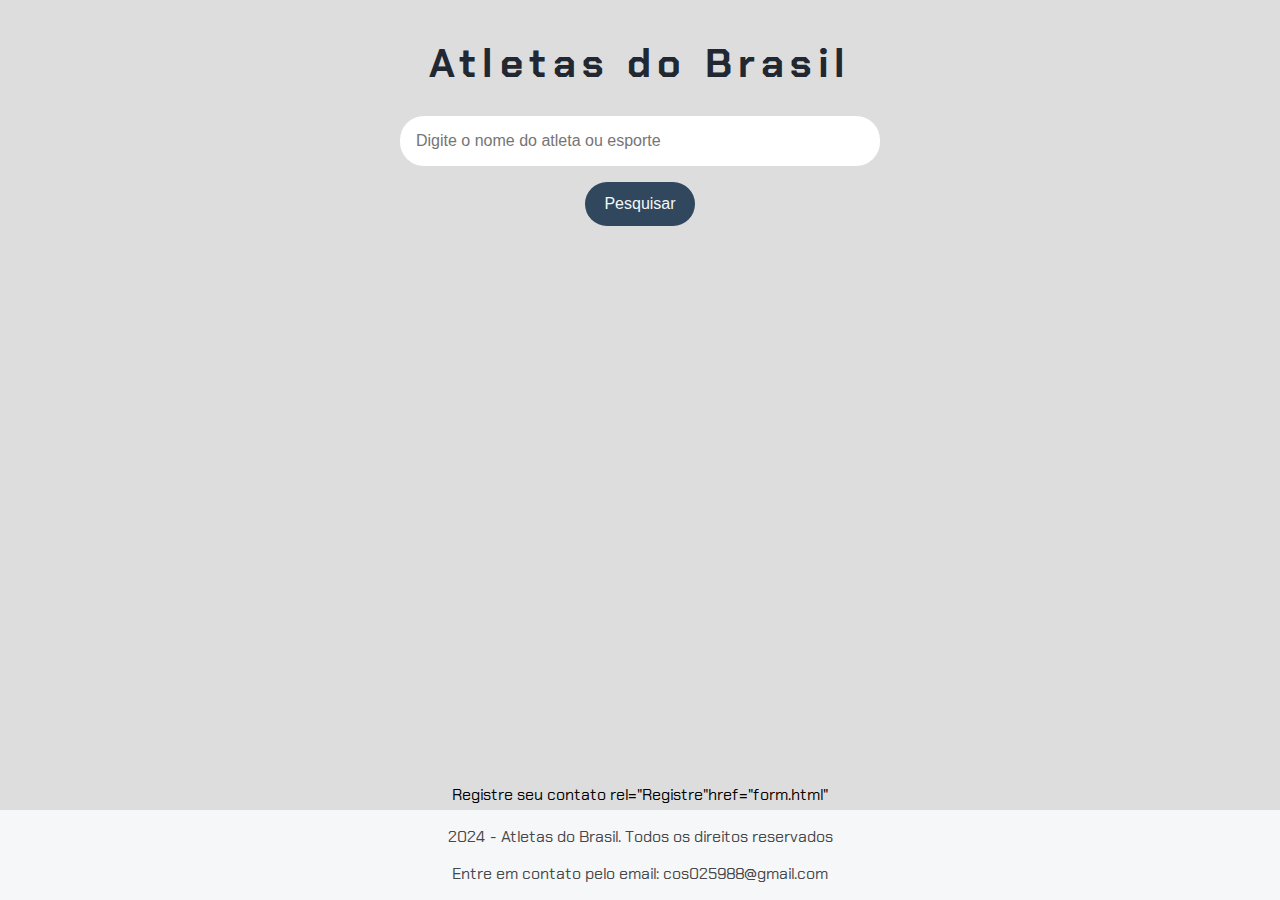
<file: index.html>
<!DOCTYPE html>
<html lang="pt-br">

<head>
    <meta charset="UTF-8">
    <meta name="viewport" content="width=device-width, initial-scale=1.0">
    <!-- style.css define os elemento:valor da aparencia da página.
    -->
    <link rel="stylesheet" href="css/style.css">
    <title>Olimpíadas</title>
</head>

<body>
    <header>
        <h1>Atletas do Brasil</h1>
    </header>
    <main>
        <section>
        <!--  Definido um id como resultados-pesquisa e campo-pesquisa no HTML para ser usado no JS.
        -->
            <input type="text" placeholder="Digite o nome do atleta ou esporte" id="campo-pesquisa">
            <button onclick="pesquisar()">Pesquisar</button>
        </section>
        <section class="resultados-pesquisa" id="resultados-pesquisa">
        </section>
        <section>
            <p>Registre seu contato rel="Registre"href="form.html"</p>
            <a href="form.html">Registre-sea</a>
        </section>
    </main>
    <footer>
        <p>2024 - Atletas do Brasil. Todos os direitos reservados</p>
        <p>Entre em contato pelo email: cos025988@gmail.com</p>
    </footer>
    <!-- Deve ser definido as TAGS em JS no final da página para evitar que erros impeção sua visualização
    -->
    <script src="dados.js"></script>
    <script src="app.js"></script>
</body>

</html>
</file>
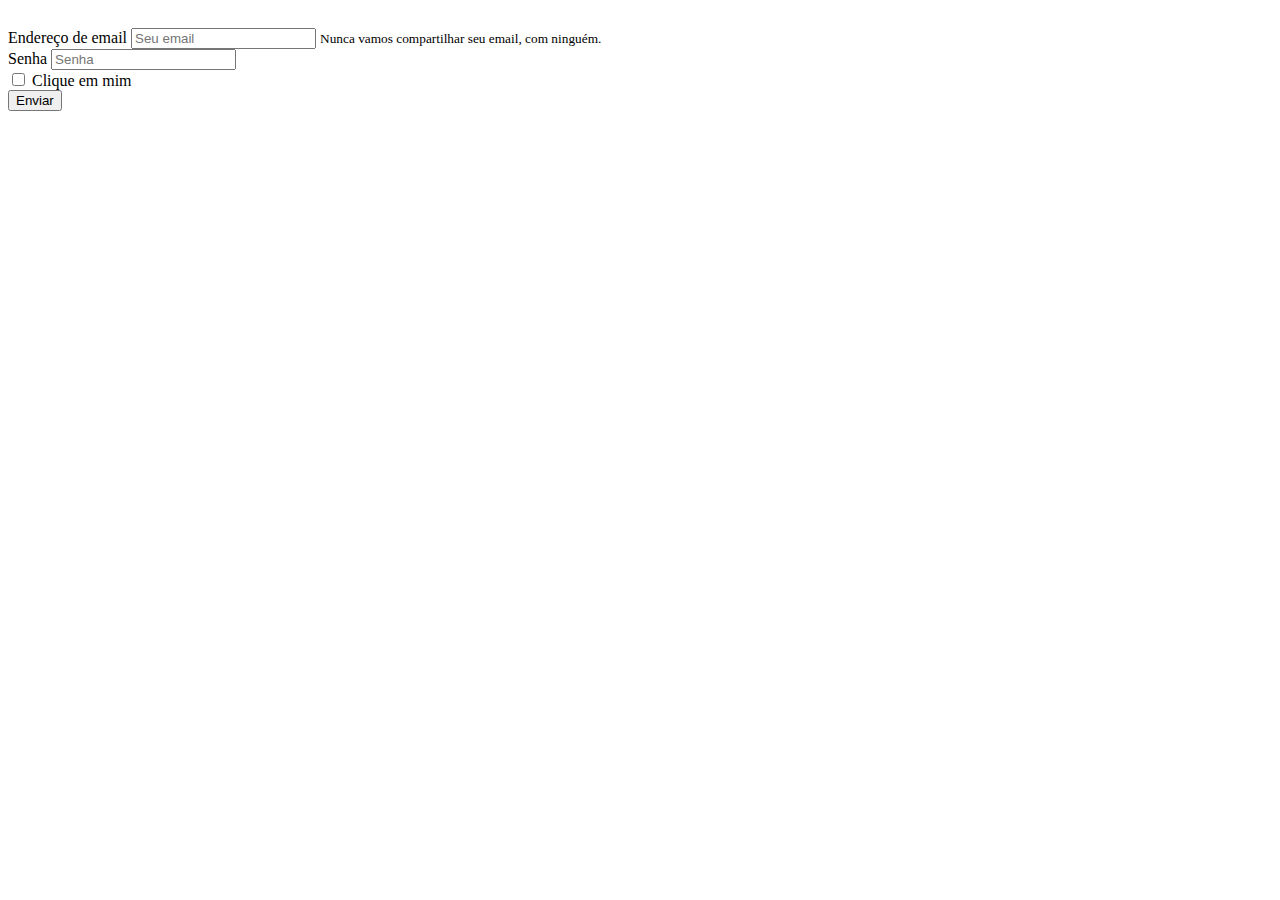
<file: form.html>
<!DOCTYPE html>
<html>
<head>
  <title>Formulários - Netlify</title>
  <link rel="stylesheet" href="https://stackpath.bootstrapcdn.com/bootstrap/4.1.3/css/bootstrap.min.css" integrity="sha384-MCw98/SFnGE8fJT3GXwEOngsV7Zt27NXFoaoApmYm81iuXoPkFOJwJ8ERdknLPMO" crossorigin="anonymous">
  <style>
    body {
      padding-top: 20px;
    }
  </style>
</head>
<body>
  <div class="container">
    <div class="row">
      <div class="col-12">
        <form name="formulario-login" method="POST" action="#" data-netlify="true">
          <div class="form-group">
            <label for="exampleInputEmail1">Endereço de email</label>
            <input name= "email" type="email" class="form-control" id="exampleInputEmail1" aria-describedby="emailHelp" placeholder="Seu email">
            <small id="emailHelp" class="form-text text-muted">Nunca vamos compartilhar seu email, com ninguém.</small>
          </div>
          <div class="form-group">
            <label for="exampleInputPassword1">Senha</label>
            <input name= "senha" type="password" class="form-control" id="exampleInputPassword1" placeholder="Senha">
          </div>
          <div class="form-group form-check">
            <input name= "termos" type="checkbox" class="form-check-input" id="exampleCheck1">
            <label class="form-check-label" for="exampleCheck1">Clique em mim</label>
          </div>
          <button type="submit" class="btn btn-primary">Enviar</button>
        </form>
      </div>
    </div>
  </div>

  <script src="https://code.jquery.com/jquery-3.3.1.slim.min.js" integrity="sha384-q8i/X+965DzO0rT7abK41JStQIAqVgRVzpbzo5smXKp4YfRvH+8abtTE1Pi6jizo" crossorigin="anonymous"></script>
  <script src="https://cdnjs.cloudflare.com/ajax/libs/popper.js/1.14.3/umd/popper.min.js" integrity="sha384-ZMP7rVo3mIykV+2+9J3UJ46jBk0WLaUAdn689aCwoqbBJiSnjAK/l8WvCWPIPm49" crossorigin="anonymous"></script>
  <script src="https://stackpath.bootstrapcdn.com/bootstrap/4.1.3/js/bootstrap.min.js" integrity="sha384-ChfqqxuZUCnJSK3+MXmPNIyE6ZbWh2IMqE241rYiqJxyMiZ6OW/JmZQ5stwEULTy" crossorigin="anonymous"></script>
</body>
</html>
</file>
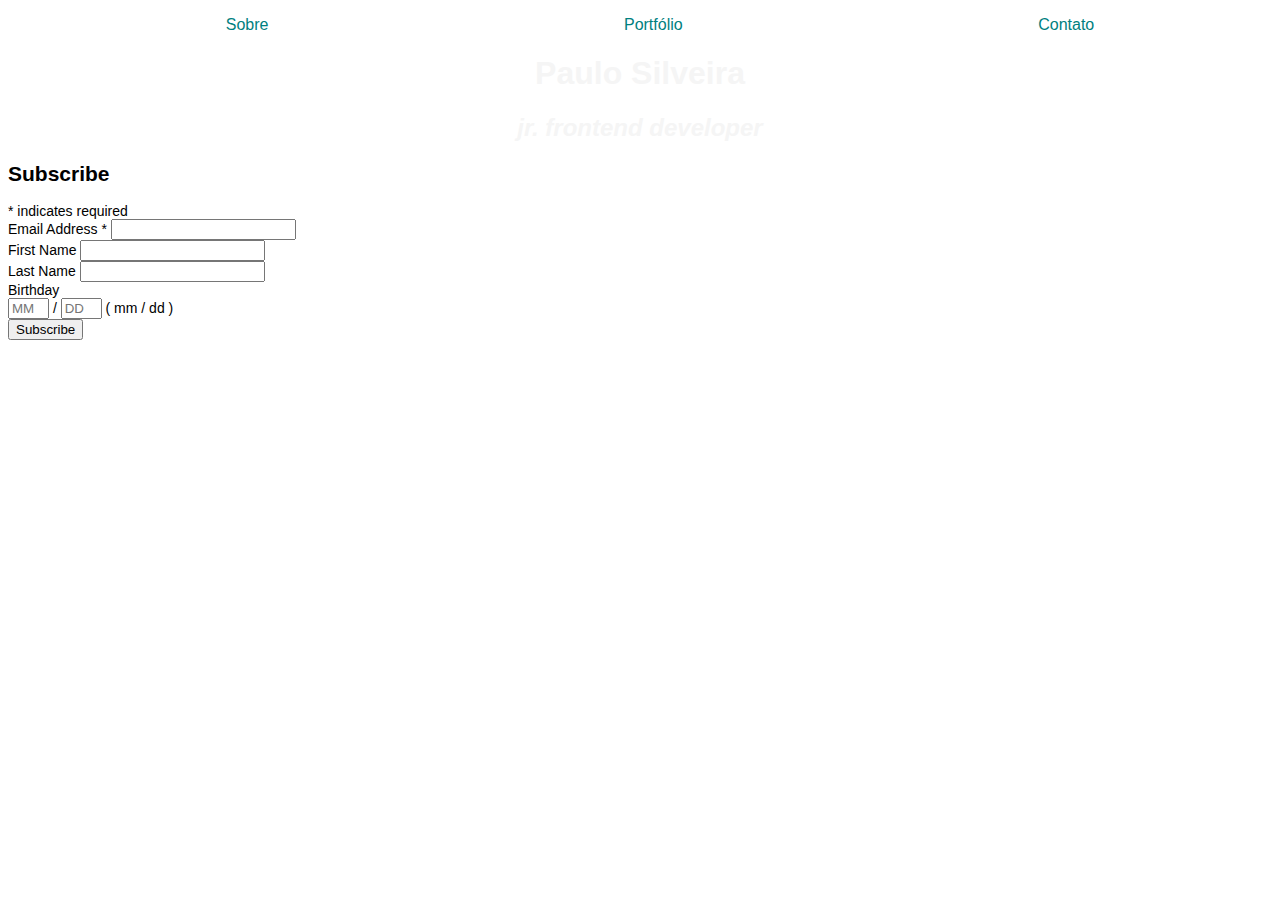
<file: index1.html>
<!DOCTYPE html>
<html lang="en">
<head>
  <meta charset="UTF-8">
  <title>Paulo Silveira</title>
  <link rel="stylesheet" href="css/estilos1.css">
</head>
<body>
  <header>
		<nav class="menu">
			<ul>
				<li><a href="#">Sobre</a></li>
				<li><a href="#">Portfólio</a></li>
				<li><a href="#">Contato</a></li>
			</ul>
		</nav>
		<h1 class="site-title">Paulo Silveira</h1>
		<h2 class="site-subtitle">jr. frontend developer</h2>
  </header>
	
<!-- Begin Mailchimp Signup Form -->
<link href="//cdn-images.mailchimp.com/embedcode/classic-10_7.css" rel="stylesheet" type="text/css">
<style type="text/css">
	#mc_embed_signup{background:#fff; clear:left; font:14px Helvetica,Arial,sans-serif; }
	/* Add your own Mailchimp form style overrides in your site stylesheet or in this style block.
	   We recommend moving this block and the preceding CSS link to the HEAD of your HTML file. */
</style>
<div id="mc_embed_signup">
<form action="https://rbits.us1.list-manage.com/subscribe/post?u=c4a349b50783137caea91cc3c&amp;id=2b509020fb" method="post" id="mc-embedded-subscribe-form" name="mc-embedded-subscribe-form" class="validate" target="_blank" novalidate>
    <div id="mc_embed_signup_scroll">
	<h2>Subscribe</h2>
<div class="indicates-required"><span class="asterisk">*</span> indicates required</div>
<div class="mc-field-group">
	<label for="mce-EMAIL">Email Address  <span class="asterisk">*</span>
</label>
	<input type="email" value="" name="EMAIL" class="required email" id="mce-EMAIL">
</div>
<div class="mc-field-group">
	<label for="mce-FNAME">First Name </label>
	<input type="text" value="" name="FNAME" class="" id="mce-FNAME">
</div>
<div class="mc-field-group">
	<label for="mce-LNAME">Last Name </label>
	<input type="text" value="" name="LNAME" class="" id="mce-LNAME">
</div>
<div class="mc-field-group size1of2">
	<label for="mce-BIRTHDAY-month">Birthday </label>
	<div class="datefield">
		<span class="subfield monthfield"><input class="birthday " type="text" pattern="[0-9]*" value="" placeholder="MM" size="2" maxlength="2" name="BIRTHDAY[month]" id="mce-BIRTHDAY-month"></span> / 
		<span class="subfield dayfield"><input class="birthday " type="text" pattern="[0-9]*" value="" placeholder="DD" size="2" maxlength="2" name="BIRTHDAY[day]" id="mce-BIRTHDAY-day"></span> 
		<span class="small-meta nowrap">( mm / dd )</span>
	</div>
</div>	<div id="mce-responses" class="clear">
		<div class="response" id="mce-error-response" style="display:none"></div>
		<div class="response" id="mce-success-response" style="display:none"></div>
	</div>    <!-- real people should not fill this in and expect good things - do not remove this or risk form bot signups-->
    <div style="position: absolute; left: -5000px;" aria-hidden="true"><input type="text" name="b_c4a349b50783137caea91cc3c_2b509020fb" tabindex="-1" value=""></div>
    <div class="clear"><input type="submit" value="Subscribe" name="subscribe" id="mc-embedded-subscribe" class="button"></div>
    </div>
</form>
</div>
<script type='text/javascript' src='//s3.amazonaws.com/downloads.mailchimp.com/js/mc-validate.js'></script><script type='text/javascript'>(function($) {window.fnames = new Array(); window.ftypes = new Array();fnames[0]='EMAIL';ftypes[0]='email';fnames[1]='FNAME';ftypes[1]='text';fnames[2]='LNAME';ftypes[2]='text';fnames[3]='ADDRESS';ftypes[3]='address';fnames[4]='PHONE';ftypes[4]='phone';fnames[5]='BIRTHDAY';ftypes[5]='birthday';}(jQuery));var $mcj = jQuery.noConflict(true);</script>
<!--End mc_embed_signup-->	
	
</body>
</html>
</file>
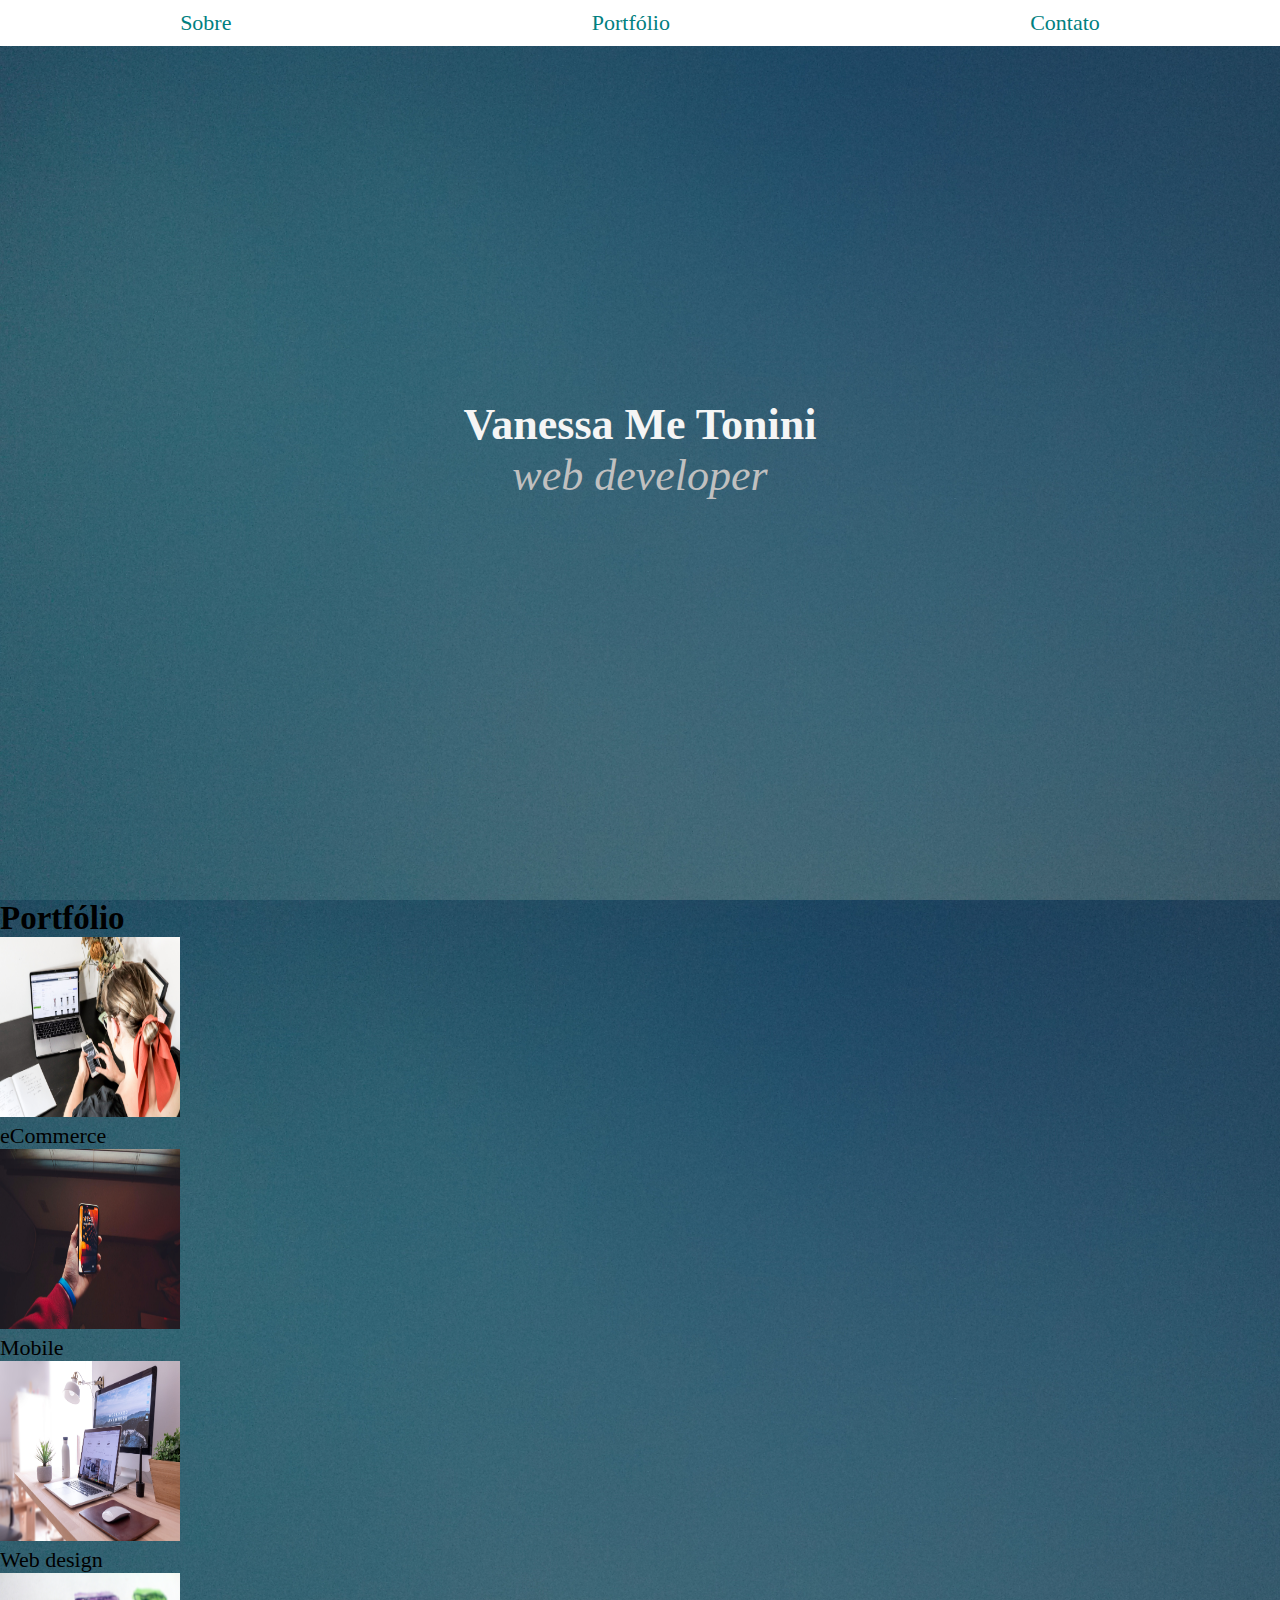
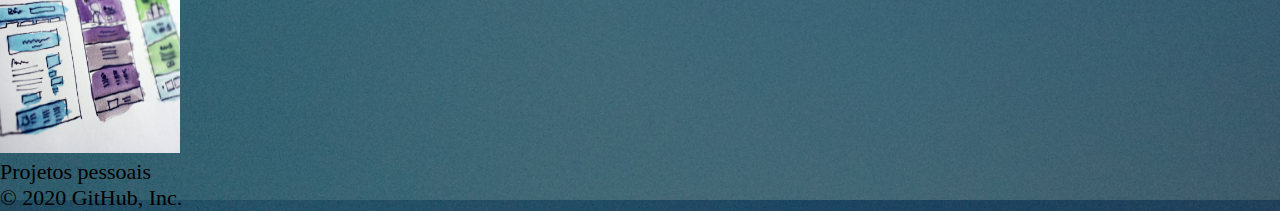
<file: index2.html>
<!DOCTYPE html>
<html lang="pt-br">
<head>
	<meta charset="UTF-8">
	<meta name="viewport" content="width=device-width, initial-scale=1.0">
	<title>Vanessa Me Tonini - web developer</title>
	<link rel="stylesheet" href="css/estilos2.css">
 
</head>
<body>
	<header>
		<nav class="menu">
			<ul>
				<li><a href="#">Sobre</a></li>
				<li><a href="#">Portfólio</a></li>
				<li><a href="#">Contato</a></li>
			</ul>
		</nav>
		<div>
			<h1 class="site-title">Vanessa Me Tonini</h1>
			<h2 class="site-subtitle">web developer</h2>
		</div>
	</header>
	<section>
		<h2>Portfólio</h2>
		<figure>
			<img class="img-portfolio" src="./img/ecommerce-creditos-s-o-c-i-a-l-c-u-t-unsplash.jpg" alt="eCommerce">
			<figcaption>eCommerce</figcaption>
		</figure>
		<figure>
			<img class="img-portfolio" src="./img/mobile-creditos-nate-grant-unsplash.jpg" alt=">Mobile">
			<figcaption>Mobile</figcaption>
		</figure>
		<figure>
			<img class="img-portfolio" src="./img/webdesign-creditos-domenico-loia-unsplash.jpg" alt="Web design">
			<figcaption>Web design</figcaption>
		</figure>
		<figure>
			<img class="img-portfolio" src="./img/projpessoais-creditos-hal-gatewood-unsplash.jpg" alt="Projetos pessoais">
			<figcaption>Projetos pessoais</figcaption>
		</figure>
	</section>
</body>
</html>
© 2020 GitHub, Inc.
</file>
<file: css/style.css>
/* Importa a fonte Chakra Petch do Google Fonts */
@import url('https://fonts.googleapis.com/css2?family=Chakra+Petch:ital,wght@0,300;0,400;0,500;0,600;0,700;1,300;1,400;1,500;1,600;1,700&display=swap');

/* Estiliza o corpo da página */
body {
    font-family: "Chakra Petch", sans-serif; /* Define a fonte padrão */
    background-color: #DDDDDD; /* Cor de fundo da página */
    display: flex; /* Usa Flexbox para layout */
    flex-direction: column; /* Alinha os itens na vertical */
    align-items: center; /* Centraliza os itens horizontalmente */
    justify-content: center; /* Centraliza os itens verticalmente */
    height: 100vh; /* Preenche a altura total da viewport */
    margin: 0; /* Remove a margem padrão */
    padding: 0; /* Remove o padding padrão */
}

/* Estiliza os títulos h1 */
h1 {
    font-size: 2.5rem; /* Tamanho da fonte */
    color: #222831; /* Cor do texto */
    text-align: center; /* Alinha o texto ao centro */
    letter-spacing: 0.4rem; /* Espaçamento entre letras */
}

/* Estiliza as seções da página */
section {
    display: flex; /* Usa Flexbox para layout */
    flex-direction: column; /* Alinha os itens na vertical */
    align-items: center; /* Centraliza os itens horizontalmente */
    margin-bottom: 3rem; /* Espaçamento abaixo de cada seção */
}

/* Estiliza os inputs dentro das seções */
section input {
    width: 30rem; /* Largura dos inputs */
    border: none; /* Remove a borda padrão */
    padding: 1rem; /* Espaçamento interno */
    border-radius: 1.5rem; /* Borda arredondada */
    margin-bottom: 1rem; /* Espaçamento abaixo dos inputs */
    color: #45474B; /* Cor do texto */
    font-size: 1rem; /* Tamanho da fonte */
    box-sizing: border-box; /* Inclui padding e border na largura total */
}

/* Estiliza os botões dentro das seções */
section button {
    padding: 0.8rem 1.2rem; /* Espaçamento interno do botão */
    border: none; /* Remove a borda padrão */
    border-radius: 1.5rem; /* Borda arredondada */
    background-color: #30475E; /* Cor de fundo do botão */
    color: #F5F7F8; /* Cor do texto do botão */
    font-size: 1rem; /* Tamanho da fonte */
    cursor: pointer; /* Muda o cursor para indicar que é clicável */
}

/* Adiciona efeito hover ao botão de pesquisa */
section button:hover {
    background-color: #30475E; /* Muda a cor de fundo ao passar o mouse */
    box-shadow: 0 4px 8px rgba(0, 0, 0, 0.2); /* Adiciona uma sombra mais intensa */
}

/* Estiliza a caixa de resultados da pesquisa */
.resultados-pesquisa {
    width: 60rem; /* Largura máxima da caixa de resultados */
    height: 46vh; /* Altura máxima da caixa de resultados */
    overflow-y: auto; /* Adiciona rolagem vertical se necessário */
    margin-top: 1rem; /* Espaçamento acima da caixa de resultados */
    padding: 1rem; /* Espaçamento interno */
    border-radius: 0.6rem; /* Borda arredondada */
}

/* Estiliza cada item de resultado */
.item-resultado {
    background: #FFFFFF; /* Cor de fundo dos itens */
    border-radius: 0.6rem; /* Borda arredondada */
    padding: 1rem; /* Espaçamento interno */
    margin-bottom: 1rem; /* Espaçamento abaixo dos itens */
    box-shadow: 0 2px 4px rgba(0, 0, 0, 0.1); /* Sombra leve */
}

/* Estiliza os títulos dentro dos itens de resultado */
.item-resultado h2 {
    font-size: 1.5rem; /* Tamanho da fonte */
    color: #222831; /* Cor do texto */
}

/* Estiliza os links dentro dos itens de resultado */
.item-resultado a {
    text-decoration: none; /* Remove o sublinhado padrão dos links */
    color: #30475E; /* Cor do texto dos links */
}

/* Estiliza os links quando são passados o mouse sobre */
.item-resultado a:hover {
    text-decoration: underline; /* Adiciona sublinhado ao passar o mouse */
}

/* Estiliza a descrição meta dentro dos itens de resultado */
.descricao-meta {
    color: #45474B; /* Cor do texto */
    margin: 0.5rem 0; /* Margem acima e abaixo */
}

/* Estiliza o rodapé da página */
footer {
    background-color: #F5F7F8; /* Cor de fundo do rodapé */
    color: #45474B; /* Cor do texto */
    text-align: center; /* Alinha o texto ao centro */
    padding: 0; /* Espaçamento interno */
    width: 100%; /* Largura total da página */
    position: absolute; /* Posiciona o rodapé */
    bottom: 0; /* Alinha ao fundo da página */
    font-size: 1rem; /* Tamanho da fonte */
}

@media (max-width: 768px) {
    h1 {
        font-size: 2rem; /* Tamanho da fonte em telas menores */
        letter-spacing: 0.2rem; /* Espaçamento entre letras em telas menores */
    }

    section input {
        width: 25rem; /* Largura dos inputs em telas menores */
        padding: 0.8rem; /* Espaçamento interno em telas menores */
    }

    .resultados-pesquisa {
        width: 40rem; /* Largura da caixa de resultados em telas menores */
        height: 40vh; /* Altura da caixa de resultados em telas menores */
    }

    .item-resultado h2 {
        font-size: 1.3rem; /* Tamanho da fonte dos títulos em telas menores */
    }
}

/* Responsividade para celulares */
@media (max-width: 480px) {

    h1 {
        font-size: 1.8rem; /* Tamanho da fonte em telas pequenas */
        letter-spacing: 0.1rem; /* Espaçamento entre letras em telas pequenas */
    }

    section input {
        width: 17rem; /* Largura total dos inputs em telas pequenas */
    }

    section button {
        padding: 0.6rem 1rem; /* Espaçamento interno do botão em telas pequenas */
        font-size: 0.9rem; /* Tamanho da fonte do botão em telas pequenas */
    }

    .resultados-pesquisa {
        width: 90%; /* Largura da caixa de resultados em telas pequenas */
        height: 50vh; /* Altura da caixa de resultados em telas pequenas */
    }

    .item-resultado h2 {
        font-size: 1.1rem; /* Tamanho da fonte dos títulos em telas pequenas */
    }

    footer {
        font-size: 0.9rem; /* Tamanho da fonte do rodapé em telas pequenas */
    }
}
</file>
<file: css/estilos1.css>
body {
  background-image: url('http://www.vanessametonini.com.br/imersaocss/a1/img/fundo.jpg');
  background-size: auto 100vh; 
  font-family: Arial;
  height: 100vh;
}

.menu {
  background-color: white;
}

.menu ul {
  display: flex;
  justify-content: space-around;
}

.menu li {
 list-style: none; 
}

a {
  color: teal;
  text-decoration: none;
}

a:hover {
  text-decoration: underline;
}

.site-subtitle, 
.site-title {
  color: whitesmoke;
  text-align: center;
}

.site-subtitle {
 font-style: italic;
}
</file>
<file: css/estilos2.css>
* {
  margin: 0;
  padding: 0;
  box-sizing: border-box;
}

body {
  background-image: url('../img/fundo.jpg');
  background-size: auto 100vh;
  height: 100vh;
}

@media (min-width: 400px) {
  body {
    font-size: 18px;
  }
}

@media (min-width: 600px) {
  body {
    font-size: 22px;
  }
}

header {
  height: 100vh;
  display: flex;
  align-items: center;
  justify-content: center;
  flex-wrap: wrap;
}

.menu {
  background-color: white;
  position: fixed;
  top: 0;
  width: 100vw;
}

.menu ul {
  display: flex;
  justify-content: space-around;
}

.menu li {
  list-style: none;
}

.menu a {
  color: teal;
  display: block;
  padding: 10px;
  text-decoration: none;
}

.site-title {
  color: whitesmoke;
  text-align: center;
}

.site-subtitle {
  color: silver;
  font-style: italic;
  font-weight: lighter;
  text-align: center;
  font-size: 2em;
}

.img-portfolio {
  height: 180px;
  width: 180px;
}
</file>
